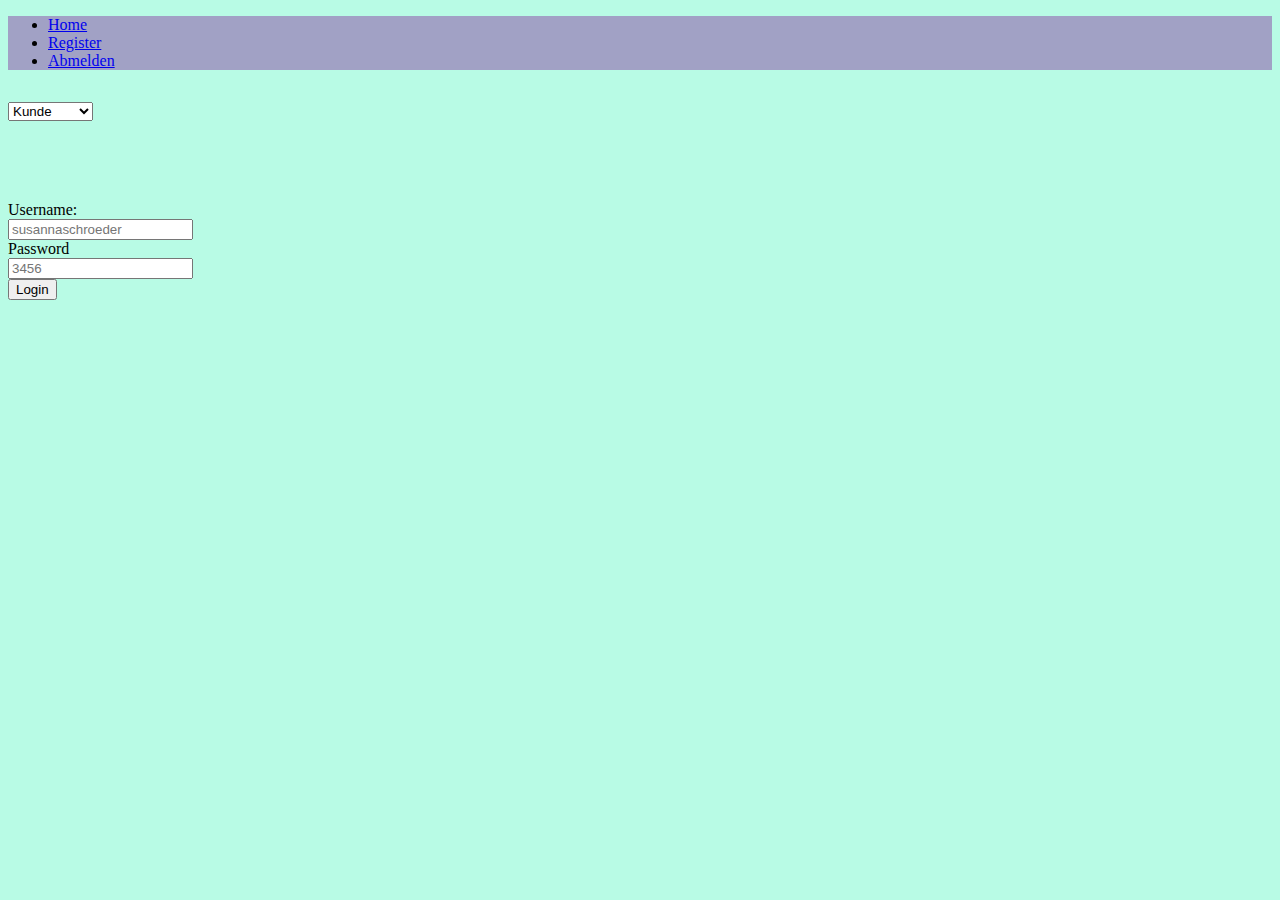
<file: index.html>
<!DOCTYPE html>
<html lang="en">
<head>
    <meta charset="UTF-8">
    <meta http-equiv="X-UA-Compatible" content="IE=edge">
    <meta name="viewport" content="width=device-width, initial-scale=1.0">
    <title>Document</title>
    <link href="https://cdn.jsdelivr.net/npm/bootstrap@5.1.3/dist/css/bootstrap.min.css" rel="stylesheet" integrity="sha384-1BmE4kWBq78iYhFldvKuhfTAU6auU8tT94WrHftjDbrCEXSU1oBoqyl2QvZ6jIW3" crossorigin="anonymous">
    <link rel="stylesheet" href="style.css">

</head>
<body>
    <div class="container ">
        <div class="row navbar">
            <div class="col-6 ">
                <ul class="nav">
                    <li class="nav-item">
                      <a class="nav-link" href="#">Home</a>
                    </li>
                    <li class="nav-item">
                      <a class="nav-link" href="#">Register</a>
                    </li>
                    <li class="nav-item">
                      <a class="nav-link" id="abmelden" href="#">Abmelden</a>
                    </li>
                  </ul>
            </div>
        </div>
    </div>

    <div class="container ">
        <div class="row">
            <div class="col-3">
              <select class="form-select myform" id="auswahl">
                  <option value="kunde">Kunde</option>
                  <option value="mitarbeiter">Mitarbeiter</option>
                </select>
            </div>
        </div>
    </div>

    <div class="container">
        <div class="row">
            <div class="col-5">
                <form action="#" class="loginForm">
                    <div class="row mb-3">
                      <label class="col-sm-2 col-form-label">Username: </label>
                      <div class="col-sm-10">
                        <input placeholder="susannaschroeder" type="text" class="form-control" id="username">
                      </div>
                    </div>
                    <div class="row mb-3">
                      <label for="inputPassword3" class="col-sm-2 col-form-label">Password</label>
                      <div class="col-sm-10">
                        <input placeholder="3456" type="password" class="form-control" id="passwort">
                      </div>
                    </div>
                    <button type="submit" class="btn btn-primary">Login</button>
                </form>
            </div>
        </div>
    </div>
    
    <div class="container ">
        <div class="row">
            <div class="col-8">
                 <div class="table">

                 </div>
            </div>
        </div>
    </div>

    <div class="container ">
        <div class="row">
            <div class="col-5">
                <form class="form1" action="#">

                </form>
            </div>
        </div>
    </div>
    <script src="js/script.js"></script>
</body>
</html>
</file>
<file: style.css>
body{
    background-color: rgba(26, 243, 171, 0.308);
}
.myform{
    margin-bottom: 5rem;
}
.navbar{
    margin-bottom: 2rem;
    background-color: rgb(161, 161, 197);
}
table{
    margin-top: 2rem;
    margin-bottom: 2rem;
    background-color: rgb(189, 176, 202);
}
.btnNeuKunde{
    margin-bottom: 1rem;
    margin-right: 2rem;
}
.neuKundeForm{
    background-color: rgba(75, 63, 63, 0.274);
    padding: 1rem;
    border-radius: 5px;
}
.form1{
    margin-top: 2rem;
}
</file>
